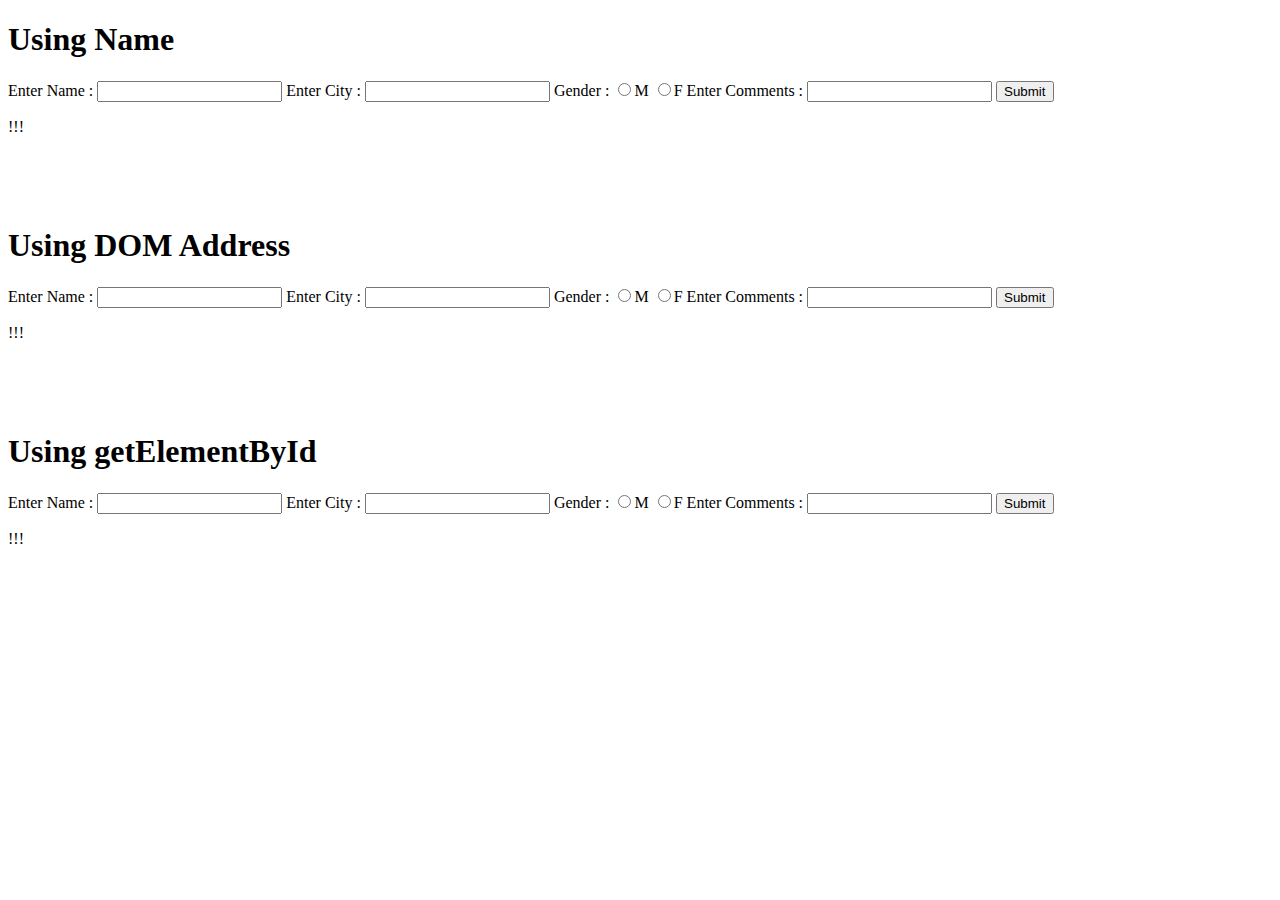
<file: WTA/p1.html>
<!DOCTYPE html>
<html>
<head>
	<meta content="text/html;charset=utf-8" http-equiv="Content-Type">
	<meta content="utf-8" http-equiv="encoding">
	<title>Lab 4 | Question 1</title>
</head>
<body>

	<h1>Using Name</h1>
	<form name="mForm">
		Enter Name :
		<input type="text" name="fName">
		Enter City : 
		<input type="text" name="city">
		Gender :
		<input type="radio" name="gender" value="M">M
		<input type="radio" name="gender" value="F">F
		Enter Comments :
		<input type="text" name="address">
		<button onclick="return getFormDet(mForm.fName.value, mForm.city.value, mForm.address.value, mForm.gender.value)">Submit</button>
	</form>
	<p id="t1">!!!</p>
	<br> <br> <br>

	<h1>Using DOM Address</h1>
	<form name="mForm1">
		Enter Name :
		<input type="text" name="fName">
		Enter City : 
		<input type="text" name="city">
		Gender :
		<input type="radio" name="gender" value="M">M
		<input type="radio" name="gender" value="F">F
		Enter Comments :
		<input type="text" name="address">
		<button onclick="return getDOMAddress(mForm1)">Submit</button>
	</form>
	<p id="t2">!!!</p>
	<br> <br> <br>

	<h1>Using getElementById</h1>
	<form name="mForm2">
		Enter Name :
		<input type="text" id="fName">
		Enter City : 
		<input type="text" id="city">
		Gender :
		<input type="radio" name="gender" value="M">M
		<input type="radio" name="gender" value="F">F
		Enter Comments :
		<input type="text" id="address">
		<button onclick="return getById(mForm2.gender)">Submit</button>
	</form>
	<p id="t3">!!!</p>
    
    
	<script type="text/javascript">
		function getFormDet(fName, city, address, gender) 
		{
			// alert("XYZ");
			document.getElementById('t1').innerHTML = "Name = " + fName + " city = " + city + " address = " + address + " gender = " + gender;
			return false;
		}
		function getDOMAddress(mForm)
		{
			document.getElementById('t2').innerHTML = "Name = " + mForm.fName.value + " city = " + mForm.city.value + " address = " + mForm.address.value + " gender = " + mForm.gender.value;
			return false;
		}
		function getById(gender)
		{
			document.getElementById('t3').innerHTML = "Name = " + document.getElementById('fName').value + " city = " + document.getElementById('city').value + " address = " + document.getElementById('address').value + " gender = " + gender.value;
			return false;
		}
	</script>
</body>
</html>
</file>
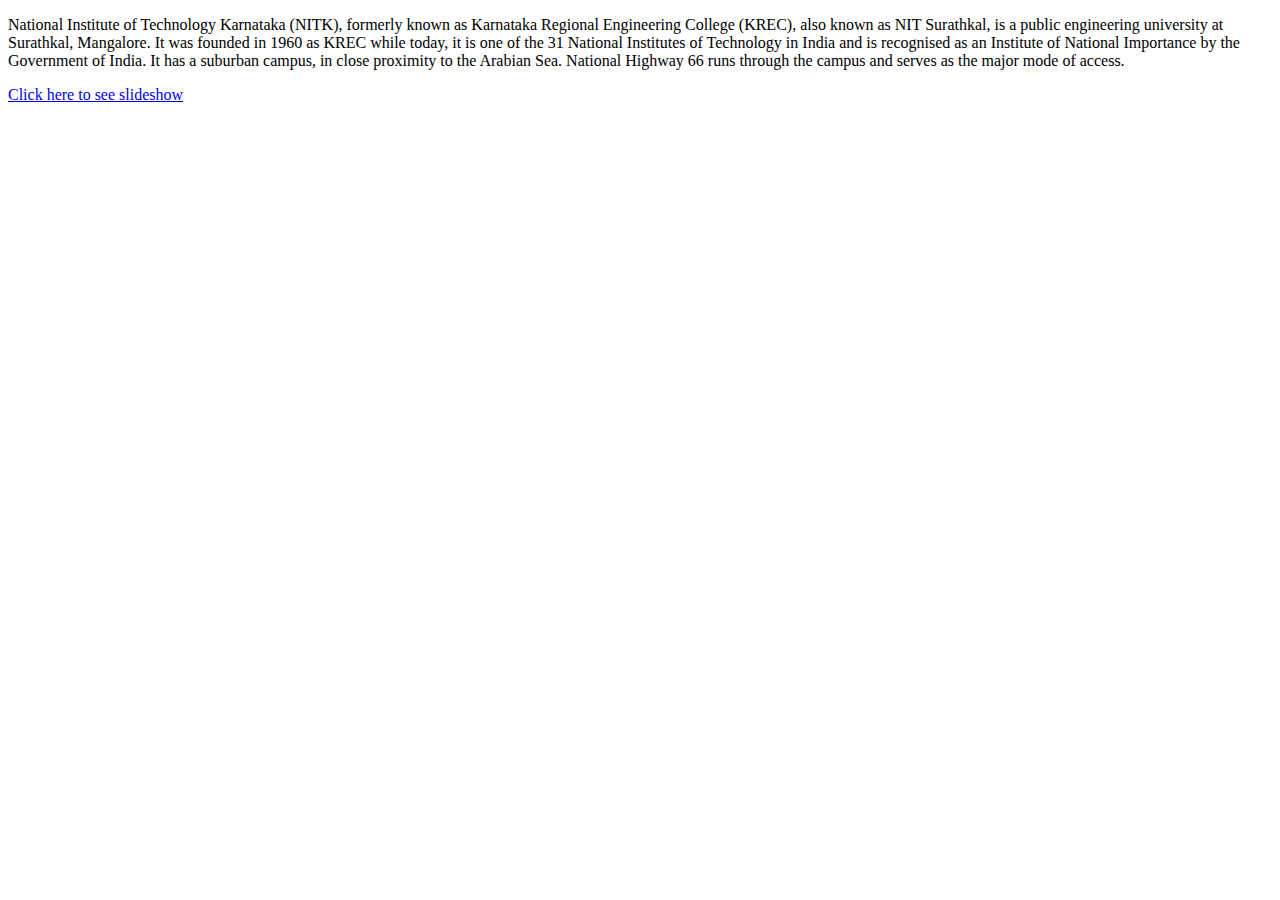
<file: WTA/p2(a).html>
<!DOCTYPE html>
<html>
<head>
	<title>Lab 4 | Question 2</title>
</head>
<body>
	<p>National Institute of Technology Karnataka (NITK), formerly known as Karnataka Regional Engineering College (KREC), also known as NIT Surathkal, is a public engineering university at Surathkal, Mangalore. It was founded in 1960 as KREC while today, it is one of the 31 National Institutes of Technology in India and is recognised as an Institute of National Importance by the Government of India. It has a suburban campus, in close proximity to the Arabian Sea. National Highway 66 runs through the campus and serves as the major mode of access.</p>
	<a href="p2(b).html"> Click here to see slideshow</a>
</body>
</html>
</file>
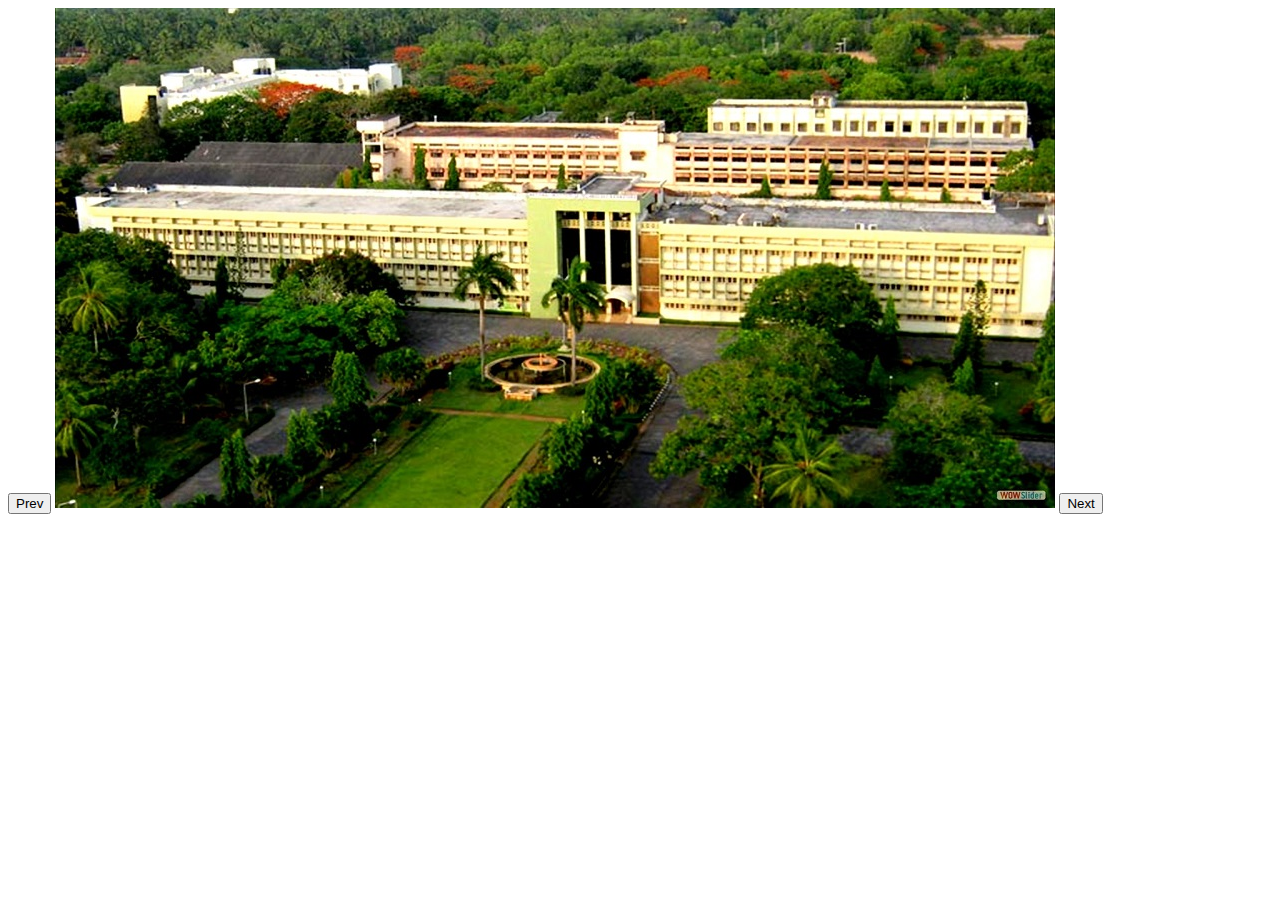
<file: WTA/p2(b).html>
<!DOCTYPE html>
<html>
<head>
	<title>Lab 4 | Question 2</title>
</head>
<body>
	<script type="text/javascript">
		var i = 1;
		function changeImageNext() {
			i+=1;
			i = i%3;
			document.getElementById('postImage').src = 'images/' + i + ".jpg";
		}
		function changeImagePrev() {
			i-=1;
			i = i%3;
			document.getElementById('postImage').src = 'images/' + i + ".jpg";
		}
	</script>
	<button onclick="changeImagePrev()"> Prev </button>
	<img src="images/0.jpg" id="postImage">
	<button onclick="changeImageNext()"> Next </button>
</body>
</html>
</file>
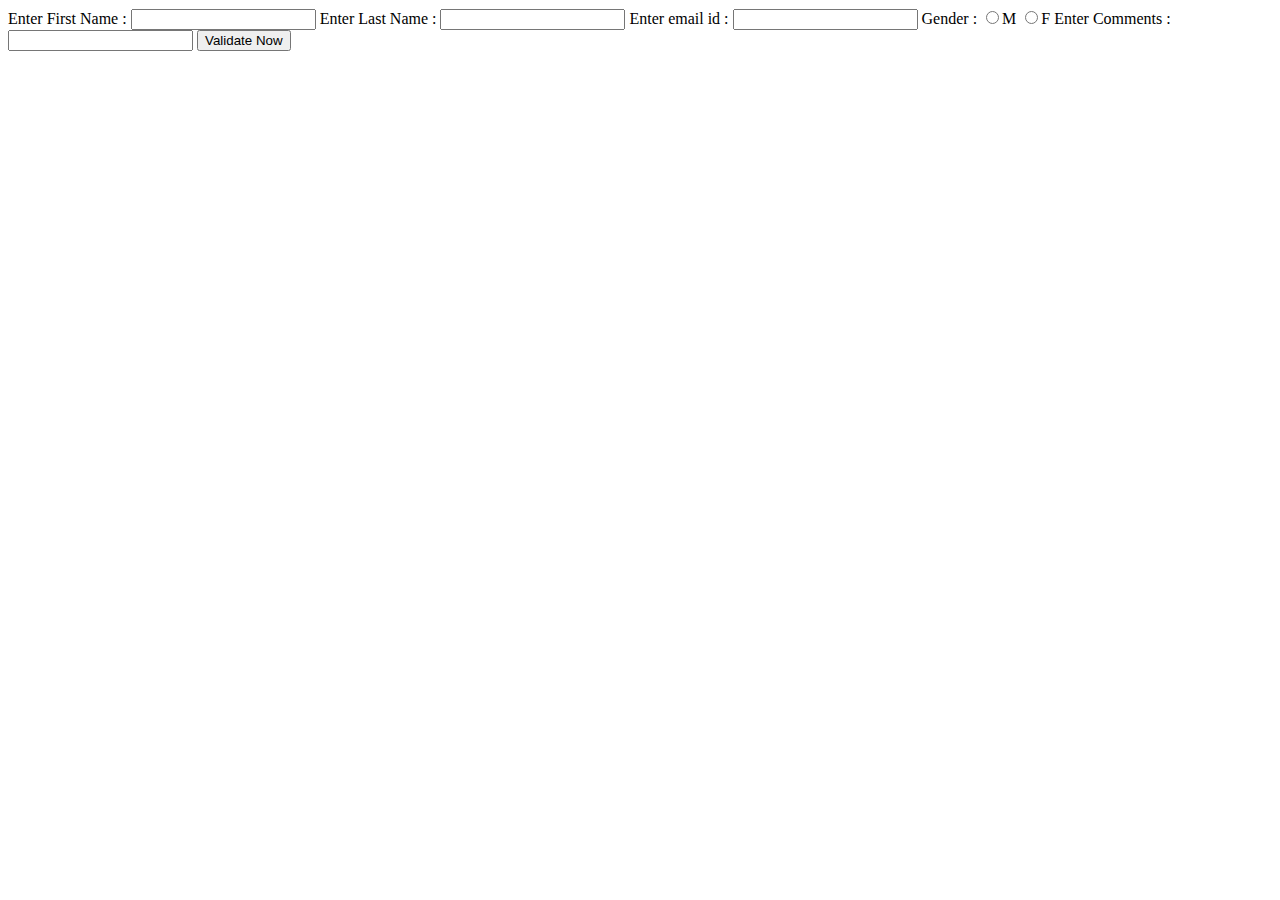
<file: WTA/p3.html>
<!DOCTYPE html>
<html>
<head>
	<title>Question 3 | lab 4</title>
</head>
<body>
	<form name="mForm">
		Enter First Name :
		<input type="text" name="fName">
		Enter Last Name :
		<input type="text" name="lName">
		Enter email id :
		<input type="text" name="email">
		Gender :
		<input type="radio" name="gender" value="M">M
		<input type="radio" name="gender" value="F">F
		Enter Comments :
		<input type="text" name="address">
		<button onclick="validateForm(mForm)"> Validate Now </button>
	</form>

	<script type="text/javascript">
		function ValidateEmail(mail) 
		{
			if (/^\w+([\.-]?\w+)*@\w+([\.-]?\w+)*(\.\w{2,3})+$/.test(mail))
			{
				return (true);
			}
			return (false);
		}
		function validateForm(mForm) {
			if(mForm.fName.value == "")
			{
				alert("Enter First Name!!!");
				return;
			}
			if(mForm.lName.value == "")
			{
				alert("Enter Last Name!!!");
				return;
			}
			if(mForm.email.value == "")
			{
				alert("Enter email!!!");
				return;
			}
			if(mForm.gender.value == "")
			{
				alert("Enter gender!!!");
				return;
			}
			if(mForm.fName.value.length > 20)
			{
				alert("First Name too Long!!!");
			}
			if(mForm.lName.value.length > 20)
			{
				alert("Last Name too Long!!!");
			}
			if(!ValidateEmail(mForm.email.value))
			{
				alert("Invalid Email!!!");
			}

		}
	</script>
</body>
</html>
</file>
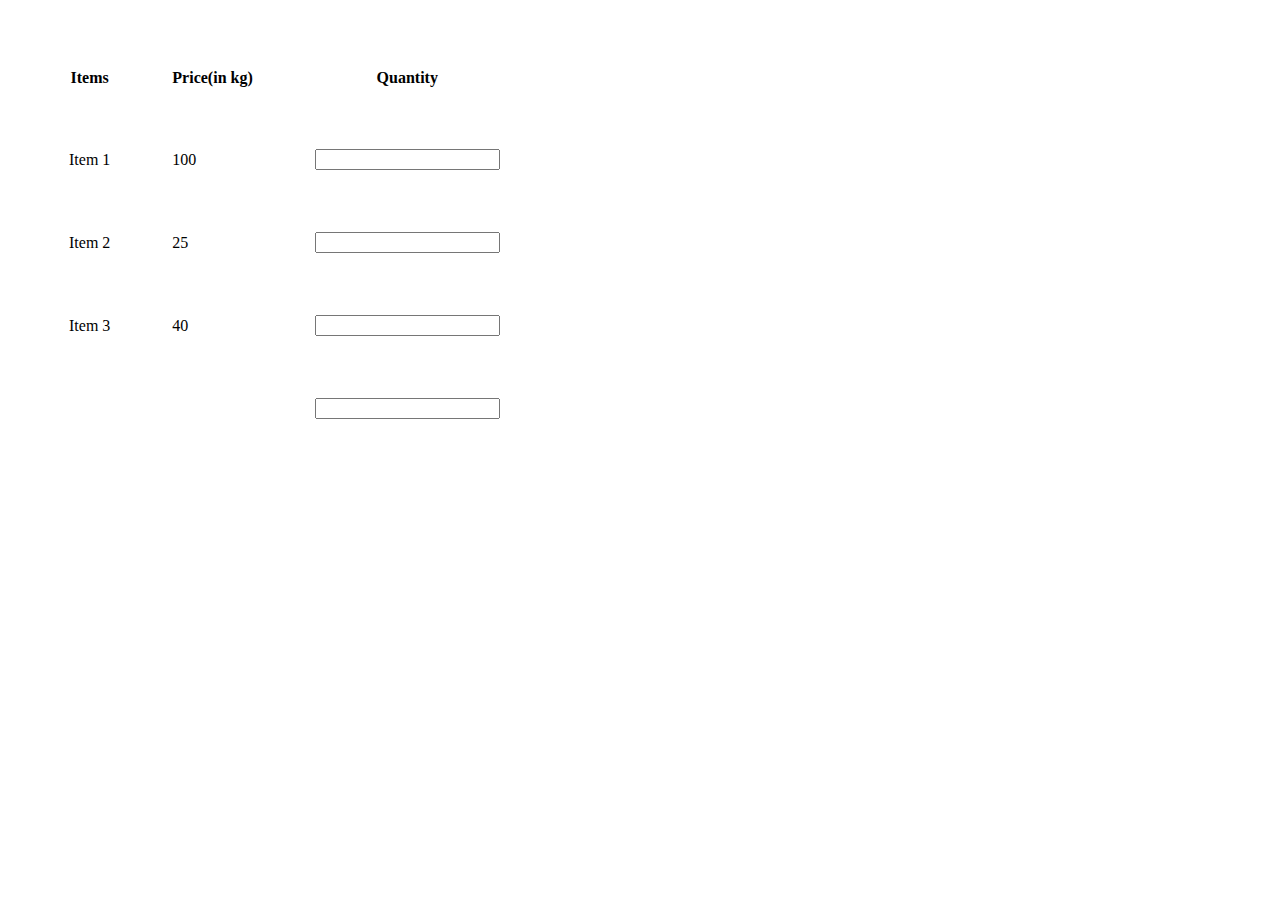
<file: WTA/p4(b).html>
<!DOCTYPE html>
<html>
<head>
	<title>Lab 4 | Question 4</title>
</head>
<body>
	<table cellspacing="60">
		<form name="mForm">
			<tr>
				<th>Items</th>
				<th>Price(in kg)</th>
				<th>Quantity</th>
			</tr>
			<tr>
				<td>Item 1</td>
				<td>100</td>
				<td><input onchange="findTotalAmount(mForm)" type="number" name="qty1"></td>
			</tr>
			<tr>
				<td>Item 2</td>
				<td>25</td>
				<td><input onchange="findTotalAmount(mForm)" type="number" name="qty2"></td>
			</tr>
			<tr>
				<td>Item 3</td>
				<td>40</td>
				<td><input onchange="findTotalAmount(mForm)" type="number" name="qty3"></td>
			</tr>
			<tr>
				<td></td>
				<td></td>
				<td><input type="text" READONLY name="finqty"></td>
			</tr>
		</form>
	</table>

	<script type="text/javascript">
		function findTotalAmount(mForm) {
			mForm.finqty.value = mForm.qty1.value*100 + mForm.qty2.value*25 + mForm.qty3.value*40;
			return false;
		}
	</script>

</body>
</html>
</file>
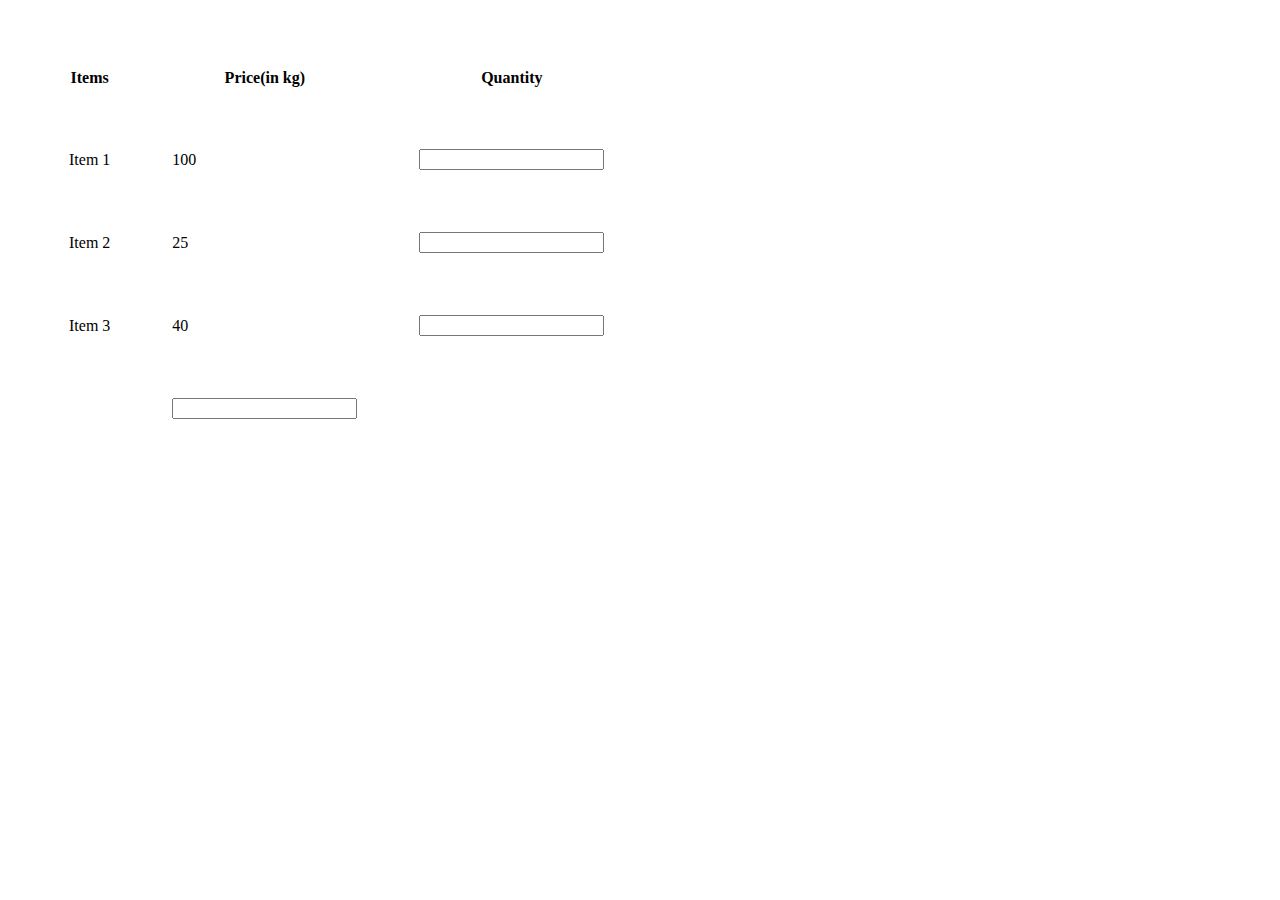
<file: WTA/p4.html>
<!DOCTYPE html>
<html>
<head>
	<title>Lab 4 | Question 4</title>
</head>
<body>
	<table cellspacing="60">
		<form name="mForm">
			<tr>
				<th>Items</th>
				<th>Price(in kg)</th>
				<th>Quantity</th>
			</tr>
			<tr>
				<td>Item 1</td>
				<td>100</td>
				<td><input type="text" name="qty1" id = "q3" onchange = "findTotalAmount(mForm)" ></td>
			</tr>
			<tr>
				<td>Item 2</td>
				<td>25</td>
				<td><input type="text" name="qty2" id = "q2" onchange = "findTotalAmount(mForm)"></td>
			</tr>
			<tr>
				<td>Item 3</td>
				<td>40</td>
				<td><input type="text" name="qty3" id = "q3" onchange = "findTotalAmount(mForm)"></td>
			</tr>
			<tr>
				<td></td>
				<td><input type="text" id = "tb" READONLY name="finqty"></td>
			</tr>
		</form>
	</table>

	<script type="text/javascript">
		function findTotalAmount(mForm) {
			mForm.finqty.value = mForm.qty1.value*100 + mForm.qty2.value*25 + mForm.qty3.value*40;
			return false;
		}
	</script>

</body>
</html>
</file>
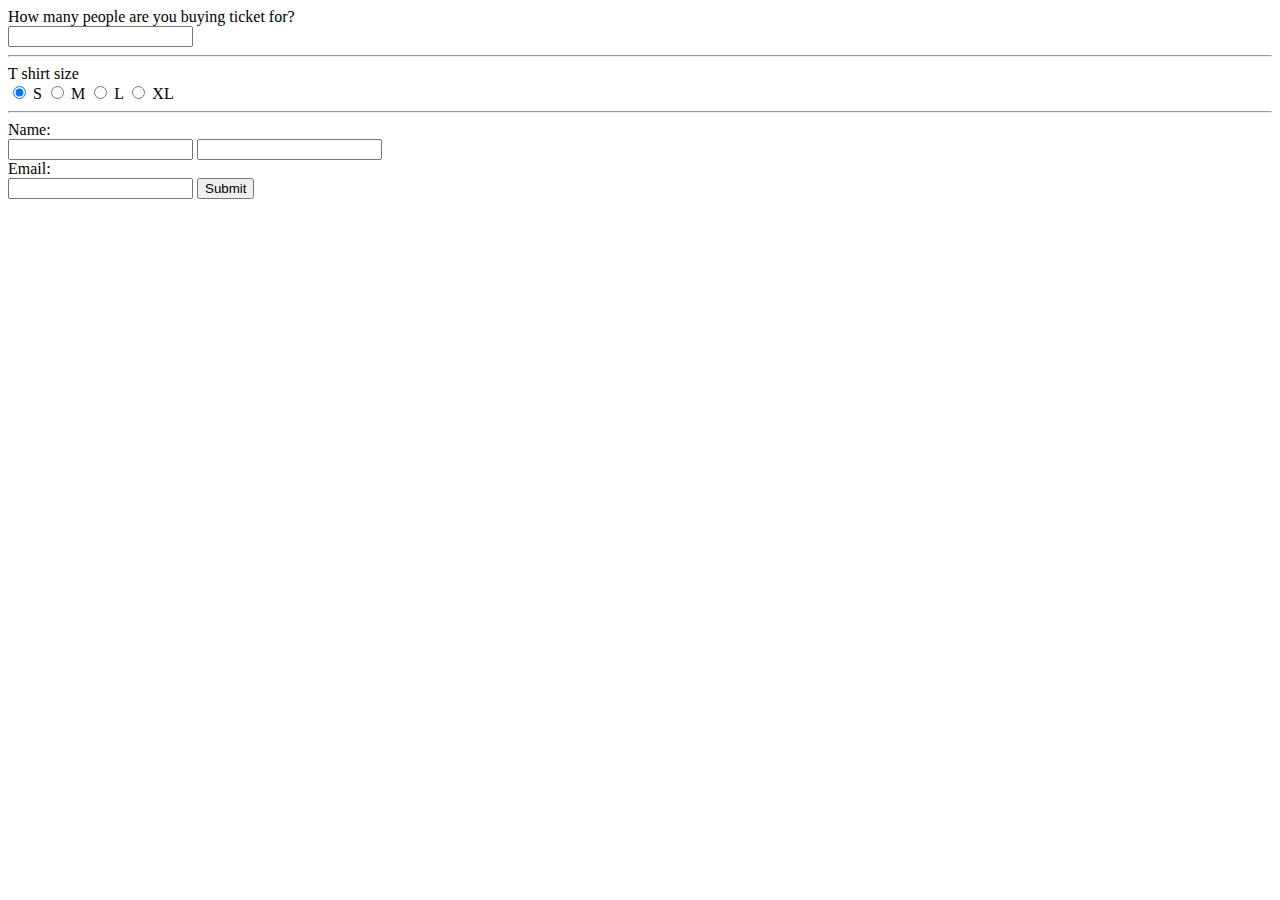
<file: WTA/lab-php/form/a3.html>
<html>
<body>

<form action="welcome.php" method="post">
How many people are you buying ticket for?<br>
<input type="number" name="no" min="1" /><hr>
T shirt size <br>
  <input type="radio" name="shirt" value="S" checked/> S
  <input type="radio" name="shirt" value="M"/> M
  <input type="radio" name="shirt" value="L"/> L  
  <input type="radio" name="shirt" value="XL"/> XL 
<hr>
Name: <br>
<input type="text" name="first_name"/>
<input type="text" name="last_name"/>
<br>
Email: <br>
<input type="text" name="email"/>
<input type="submit">
</form>

</body>
</html>
</file>
